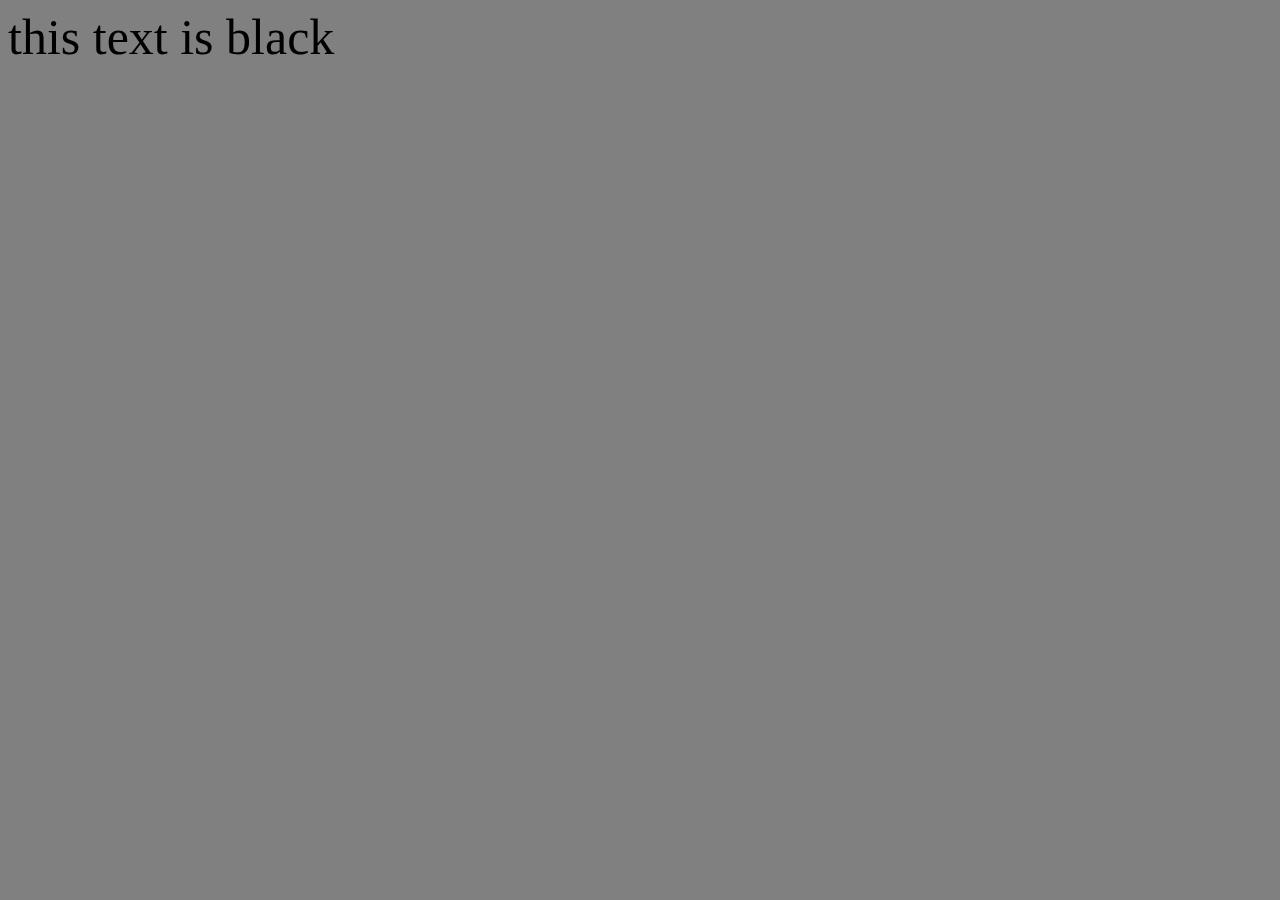
<file: index.html>
<html>
<head>
    <title>dsds</title>
    <style>
    .blue{
        color:blue;
        size:340px;
        width:300px;
        /*padding: 20px;*/
        border: 2px black dotted;
    }
    .black{color:black;}
    .red{color: red;}
    .green{color:green;}
    .black,.green,.red,.green{font-size:50px;}

    body{
        background-color: grey
    }
        </style>
    </head>
    <body>

        <!-- <h1 >this is my first heading</h1>
<h2>this is my second heading</h2>
<h4>this is my fourth heading</h4>
<p>this is a paragraph tag</p>
<a href="https//google.com">this link will redirect to google.com</a>
<p><strong>this text is bold</strong></p></p>
<p><em>this text is italics</em></p>
<img src="download.jpg"> -->
<p class="black">this text is black</p>
<!-- <p class="green">this text is green</p>
<p class="red">this text is red</p>
<p class="pink">this text is pink</p>  
<button>CLICK</button>button> -->
<script>
// for(var i in array)
// {console.log(array[i])}
// function subtract(a,b)
// {return a-b}

// var value=subtract(10,13)
// document.write(value)
// var employee={               
//     name: 'mark',
//     address: 'delhi',
//     age:'69',
//     salary:120000,
//     getname: function(){
//     return this.name}
// }
// var employee2=Object.assign({},employee);
// employee2.name='sssa'
// alert(employee.getname() + ' ' +employee2.getname() )
// function employee
// var array=[
// {
//     name='mark'




// ]

var p1=document.querySelector('.black')
console.log(p1)
function to_happen(event)
{
    this.innerHTML='this tag is clicked'
    console.log(event.clientX)
}
p1.addEventListener('click',to_happen)

// {alert('clicked')

// }
// p1.addEventListener('click',to_happen)

</script>
    </body>
</html>
</file>
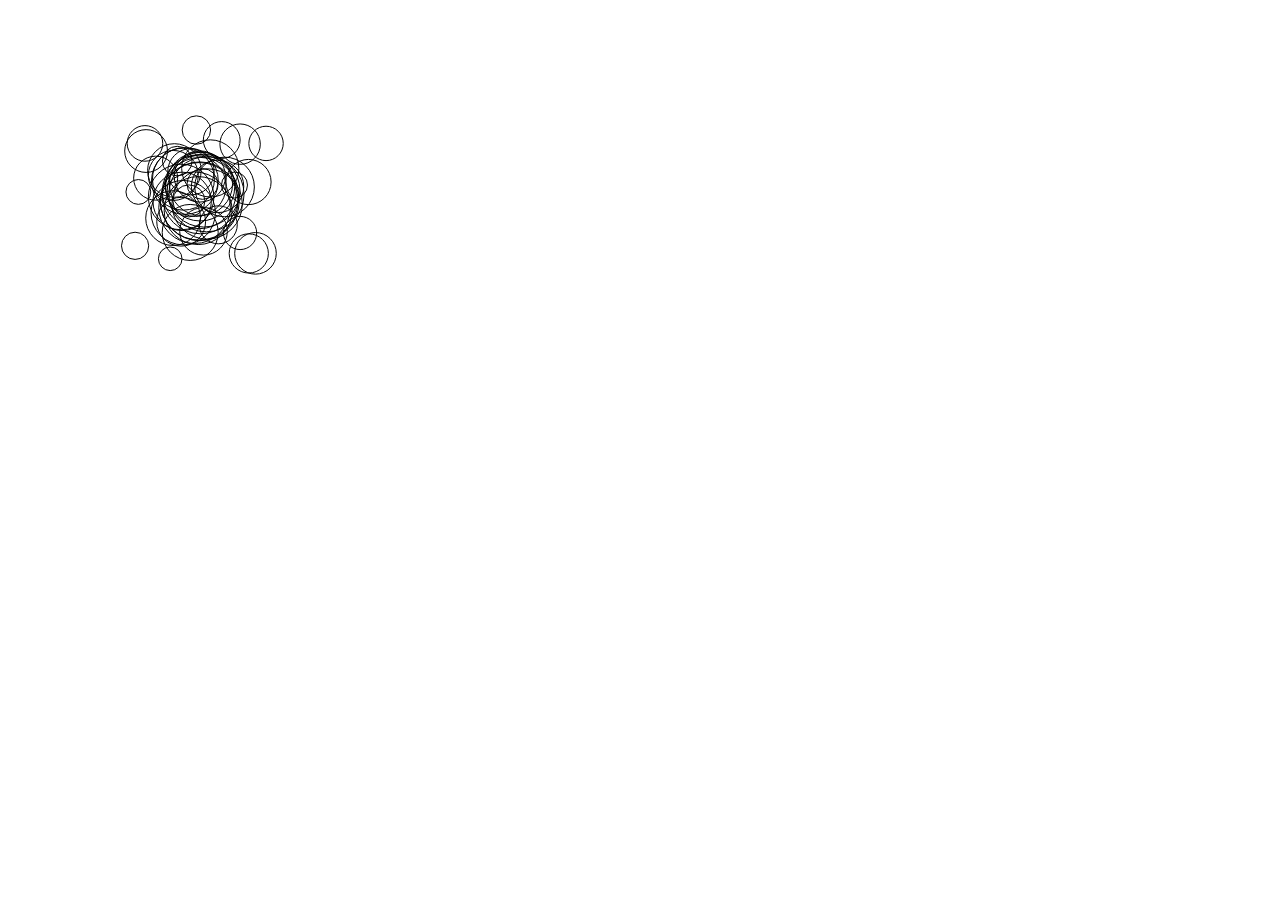
<file: canvas.html>
<html>
    <head>
        <title>PARTICLES</title>
        <style>
            /*
        canvas{
             border:1px black solid; 

 }*/
 body{
            margin: 0px;
        
        }
            </style>
       
    </head>
<body>
    <canvas></canvas>
    <script src="particle.js"></script>
</body>
</html>
</file>
